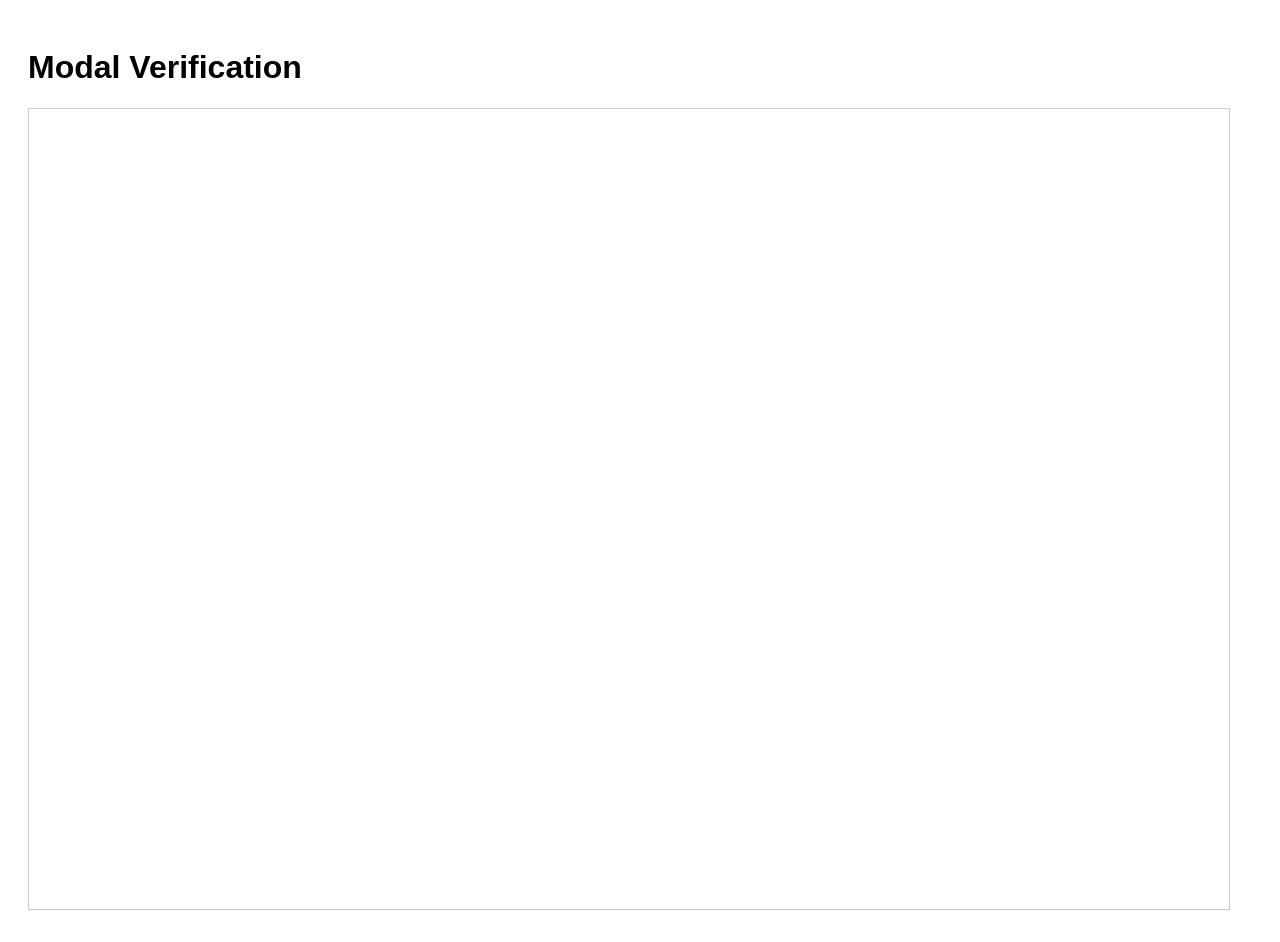
<file: modal_test_runner.html>
<!DOCTYPE html>
<html>
<head>
 <meta charset="utf-8">
 <title>Modal Click Verification</title>
 <style>
 body { font-family: sans-serif; padding: 20px; }
 .test-pass { color: green; font-weight: bold; margin: 4px 0; }
 .test-fail { color: red; font-weight: bold; margin: 4px 0; }
 </style>
</head>
<body>
 <h1>Modal Verification</h1>
 <div id="results"></div>
 <iframe id="appFrame" src="http://127.0.0.1:8888/" style="width:1200px; height:800px; border:1px solid #ccc;"></iframe>
 <script>
 const resultsEl = document.getElementById("results");
 function report(name, pass, detail) {
 const d = document.createElement("div");
 d.className = pass ? "test-pass" : "test-fail";
 d.textContent = (pass ? "[PASS] " : "[FAIL] ") + name + (detail ? ": " + detail : "");
 resultsEl.appendChild(d);
 }

 const frame = document.getElementById("appFrame");
 frame.onload = async () => {
 await new Promise(r => setTimeout(r, 1500));
 const doc = frame.contentDocument || frame.contentWindow.document;
 const win = frame.contentWindow;

 try {
 win.selectResident(1);
 await new Promise(r => setTimeout(r, 400));

 // 1. 特殊指示を変更ボタン
 const btnSpecial = Array.from(doc.querySelectorAll("button")).find(b => b.textContent.includes("特殊指示を変更"));
 report("特殊指示変更ボタン存在確認", !!btnSpecial);
 if (btnSpecial) {
 btnSpecial.click();
 await new Promise(r => setTimeout(r, 200));
 const m = doc.getElementById("clinicInstructionModal");
 const isOpen = m && win.getComputedStyle(m).display === "flex";
 report("特殊指示変更ボタン クリックでモーダル表示", isOpen, m ? win.getComputedStyle(m).display : "要素なし");
 win.closeModal("clinicInstructionModal");
 }

 // 2. 指示内容を変更ボタン
 const btnInstructions = Array.from(doc.querySelectorAll("button")).find(b => b.textContent.includes("指示内容を変更"));
 report("指示内容変更ボタン存在確認", !!btnInstructions);
 if (btnInstructions) {
 btnInstructions.click();
 await new Promise(r => setTimeout(r, 200));
 const m = doc.getElementById("clinicInstructionModal");
 const isOpen = m && win.getComputedStyle(m).display === "flex";
 report("指示内容変更ボタン クリックでモーダル表示", isOpen, m ? win.getComputedStyle(m).display : "要素なし");
 win.closeModal("clinicInstructionModal");
 }

 // 3. 予定日を変更ボタン
 const btnDate = Array.from(doc.querySelectorAll("button")).find(b => b.textContent.includes("予定日を変更"));
 report("予定日変更ボタン存在確認", !!btnDate);
 if (btnDate) {
 btnDate.click();
 await new Promise(r => setTimeout(r, 200));
 const m = doc.getElementById("clinicInstructionModal");
 const isOpen = m && win.getComputedStyle(m).display === "flex";
 report("予定日変更ボタン クリックでモーダル表示", isOpen, m ? win.getComputedStyle(m).display : "要素なし");
 win.closeModal("clinicInstructionModal");
 }

 // 4. 受診指示を変更ボタン (サマリー見出し横)
 const btnClinicSummary = Array.from(doc.querySelectorAll("button")).find(b => b.textContent.includes("受診指示を変更"));
 report("受診指示変更(サマリー)ボタン存在確認", !!btnClinicSummary);
 if (btnClinicSummary) {
 btnClinicSummary.click();
 await new Promise(r => setTimeout(r, 200));
 const m = doc.getElementById("clinicInstructionModal");
 const isOpen = m && win.getComputedStyle(m).display === "flex";
 report("受診指示変更(サマリー)ボタン クリックでモーダル表示", isOpen, m ? win.getComputedStyle(m).display : "要素なし");
 win.closeModal("clinicInstructionModal");
 }

 // 5. 身体状況・食形態を変更ボタン
 const btnBody = Array.from(doc.querySelectorAll("button")).find(b => b.textContent.includes("身体状況・食形態を変更"));
 report("身体状況・食形態変更ボタン存在確認", !!btnBody);
 if (btnBody) {
 btnBody.click();
 await new Promise(r => setTimeout(r, 200));
 const m = doc.getElementById("bodyConditionModal");
 const isOpen = m && win.getComputedStyle(m).display === "flex";
 report("身体状況・食形態変更ボタン クリックでモーダル表示", isOpen, m ? win.getComputedStyle(m).display : "要素なし");
 win.closeModal("bodyConditionModal");
 }

 // 6. 病歴を変更ボタン
 const btnDiseaseEdit = Array.from(doc.querySelectorAll("button")).find(b => b.textContent.includes("病歴を変更"));
 report("病歴変更ボタン存在確認", !!btnDiseaseEdit);
 if (btnDiseaseEdit) {
 btnDiseaseEdit.click();
 await new Promise(r => setTimeout(r, 200));
 const m = doc.getElementById("bodyConditionModal");
 const isOpen = m && win.getComputedStyle(m).display === "flex";
 report("病歴変更ボタン クリックで身体状況・病歴モーダル表示", isOpen, m ? win.getComputedStyle(m).display : "要素なし");
 win.closeModal("bodyConditionModal");
 }

 // 7. 病歴タグクリック
 const tag = doc.querySelector(".disease-tag");
 report("病歴タグ存在確認", !!tag);
 if (tag) {
 tag.click();
 await new Promise(r => setTimeout(r, 200));
 const m = doc.getElementById("diseaseModal");
 const isOpen = m && win.getComputedStyle(m).display === "flex";
 report("病歴タグ クリックで病歴ガイドモーダル表示", isOpen, m ? win.getComputedStyle(m).display : "要素なし");

 const c = doc.getElementById("diseaseModalContent");
 const hasUnneededBanner = c && c.textContent.includes("介護職が無理な医療判断を行う必要はありません");
 const hasEmergencySection = c && c.textContent.includes("すぐに看護師・医師へ報告する基準");
 const hasSafeCareSection = c && c.textContent.includes("現場介護でしてよい対応・ケア");
 report("病歴ガイド 不要な能書きバナーが完全削除されていること", !hasUnneededBanner);
 report("病歴ガイド すぐに看護師・医師へ報告する基準が明記されていること", hasEmergencySection);
 // 用語リンク (.term-link) の存在確認
 const termLinks = doc.querySelectorAll("#diseaseModalContent .term-link");
 report("病歴ガイド内 専門用語タップリンクの存在確認", termLinks.length > 0, termLinks.length + "件の用語リンクを検出");

 if (termLinks.length > 0) {
 // 最初の用語リンクをクリック
 const firstTerm = termLinks[0];
 const termText = firstTerm.textContent.trim();
 firstTerm.click();
 await new Promise(r => setTimeout(r, 200));

 const termCard = doc.getElementById("termExplainCard");
 const isCardOpen = termCard && win.getComputedStyle(termCard).display !== "none";
 report("専門用語『" + termText + "』タップで解説カードが表示されること", isCardOpen);

 const titleEl = doc.getElementById("termExplainTitle");
 const meaningEl = doc.getElementById("termExplainMeaning");
 const checkpointEl = doc.getElementById("termExplainCheckpoint");
 const badgeEl = doc.getElementById("termExplainUrgencyBadge");

 const hasTitle = titleEl && titleEl.textContent.trim().length > 0;
 const hasMeaning = meaningEl && meaningEl.textContent.trim().length > 0;
 const hasCheckpoint = checkpointEl && checkpointEl.textContent.trim().length > 0;
 const hasBadge = badgeEl && badgeEl.textContent.trim().length > 0;

 report("用語解説カードにタイトル・意味・観察ポイント・緊急度が表示されていること", hasTitle && hasMeaning && hasCheckpoint && hasBadge,
 "用語=" + (titleEl ? titleEl.textContent : "") + ", 緊急度=" + (badgeEl ? badgeEl.textContent : ""));

 // 閉じるボタンの動作確認
 win.closeTermExplanation();
 await new Promise(r => setTimeout(r, 100));
 const isCardClosed = termCard && win.getComputedStyle(termCard).display === "none";
 report("用語解説カードの閉じる処理が正常に動作すること", isCardClosed);
 }

 win.closeModal("diseaseModal");
 }

 // 8. 個人カルテ用カレンダー ナビゲーションの存在・レンダリング確認
 const pCalContainer = doc.getElementById("personalCalendarContainer");
 report("個人カルテ用カレンダー コンテナ存在確認", !!pCalContainer);
 if (pCalContainer) {
 const cells = pCalContainer.querySelectorAll("td");
 report("個人カレンダー内 日付セル描画確認", cells.length >= 28, cells.length + "個のセルを描画");
 }

 // 9. 個人サマリーカード（血圧・体温・体重等）の集約表示確認
 const pSummaryArea = doc.getElementById("personalDailySummaryArea");
 report("個人デイリーサマリーエリア存在確認", !!pSummaryArea);
 if (pSummaryArea) {
 const text = pSummaryArea.textContent;
 const hasBp = text.includes("血圧");
 const hasTemp = text.includes("体温");
 const hasWeight = text.includes("体重");
 const hasMeals = text.includes("食事");
 report("個人サマリーカードに血圧・体温・体重・食事等の全項目が集約表示されていること", hasBp && hasTemp && hasWeight && hasMeals,
 "血圧=" + hasBp + ", 体温=" + hasTemp + ", 体重=" + hasWeight + ", 食事=" + hasMeals);
 }

 // 10. 個人バイタル・体重入力モーダルのオープン・連動確認
 win.openPersonalVitalModal();
 await new Promise(r => setTimeout(r, 200));
 const pvModal = doc.getElementById("personalVitalModal");
 const isPvModalOpen = pvModal && win.getComputedStyle(pvModal).display === "flex";
 report("個人カルテより『＋バイタル・体重を記録/編集』モーダルが開くこと", isPvModalOpen);

 const pvmBpHigher = doc.getElementById("pvmBpHigher");
 const pvmWeight = doc.getElementById("pvmWeight");
 const hasInputs = pvmBpHigher && pvmWeight;
 report("モーダル内に最高血圧・最低血圧・体重等の入力項目が存在すること", hasInputs);

 win.closeModal("personalVitalModal");
 await new Promise(r => setTimeout(r, 100));
 const isPvModalClosed = pvModal && win.getComputedStyle(pvModal).display === "none";
 report("バイタル・体重モーダルが正常に閉じられること", isPvModalClosed);

 // 11. 記録区分クイック選択ボタンの動作確認
 const catBtnTokukan = doc.querySelector('#categoryQuickButtons button[data-cat="特変"]');
 report("記録区分『特変』クイックボタン存在確認", !!catBtnTokukan);
 if (catBtnTokukan) {
 catBtnTokukan.click();
 await new Promise(r => setTimeout(r, 100));
 const catSelect = doc.getElementById("recordCategory");
 const isCategorySelected = catSelect && catSelect.value === "特変";
 const isBtnActive = catBtnTokukan.classList.contains("active");
 report("記録区分『特変』ボタンクリックでセレクト値とアクティブ状態が連動すること", isCategorySelected && isBtnActive,
 "セレクト値=" + (catSelect ? catSelect.value : "") + ", active=" + isBtnActive);

 // 介護に戻す
 win.selectRecordCategory("介護");
 }

 // 12. 業務日誌 特変・申送り・連絡追加 モーダルの動作確認
 win.openDailyJournalAddRecordModal("特変");
 await new Promise(r => setTimeout(r, 200));
 const djModal = doc.getElementById("dailyJournalAddRecordModal");
 const isDjModalOpen = djModal && win.getComputedStyle(djModal).display === "flex";
 report("業務日誌『 ＋特変・申送り・連絡を追加』モーダルが開くこと", isDjModalOpen);

 const djmResidentSelect = doc.getElementById("djmResidentSelect");
 const djmCategorySelect = doc.getElementById("djmCategorySelect");
 const djmContent = doc.getElementById("djmContent");
 report("日誌モーダル内に入居者選択・区分・記録内容が存在すること", !!(djmResidentSelect && djmCategorySelect && djmContent));

 win.closeModal("dailyJournalAddRecordModal");
 await new Promise(r => setTimeout(r, 100));
 const isDjModalClosed = djModal && win.getComputedStyle(djModal).display === "none";
 report("業務日誌モーダルが正常に閉じられること", isDjModalClosed);

 // 13. 希望休・要望登録モーダルの動作確認
 win.openShiftHopeModal();
 await new Promise(r => setTimeout(r, 200));
 const hopeModal = doc.getElementById("shiftHopeModal");
 const isHopeModalOpen = hopeModal && win.getComputedStyle(hopeModal).display === "flex";
 report("希望休・事前要望登録モーダルが開くこと", isHopeModalOpen);

 const hopeStaff = doc.getElementById("shiftHopeStaff");
 const hopeDay = doc.getElementById("shiftHopeDay");
 const hopeReason = doc.getElementById("shiftHopeReason");
 const hopeList = doc.getElementById("shiftHopeList");
 report("希望休モーダル内に対象職員・希望日・理由・一覧が存在すること", !!(hopeStaff && hopeDay && hopeReason && hopeList));

 win.closeModal("shiftHopeModal");
 await new Promise(r => setTimeout(r, 100));
 const isHopeModalClosed = hopeModal && win.getComputedStyle(hopeModal).display === "none";
 report("希望休モーダルが正常に閉じられること", isHopeModalClosed);

 // 14. 本日の勤務体制バーの動的連動確認
 const todayBar = doc.getElementById("todayShiftBar");
 const todayBarText = todayBar ? todayBar.textContent : "";
 const hasDynamicShiftContent = todayBarText.includes("早出") && todayBarText.includes("日勤") && todayBarText.includes("夜勤");
 report("本日の勤務体制バーがシフト表と動的連動し早出・日勤・夜勤等が表示されること", hasDynamicShiftContent, todayBarText.slice(0, 60));

 // 15. 自動バックアップ稼働状況モーダルの動作確認
 win.openBackupStatusModal();
 await new Promise(r => setTimeout(r, 200));
 const bModal = doc.getElementById("backupStatusModal");
 const isBModalOpen = bModal && win.getComputedStyle(bModal).display === "flex";
 report("自動バックアップ稼働状況モーダルが開くこと", isBModalOpen);

 win.closeModal("backupStatusModal");
 await new Promise(r => setTimeout(r, 100));
 const isBModalClosed = bModal && win.getComputedStyle(bModal).display === "none";
 report("自動バックアップ稼働状況モーダルが正常に閉じられること", isBModalClosed);

 // 16. 職員切り替え4桁PIN認証・ランダムテンキーモーダルの動作確認
 win.openStaffPinAuthModal("木村 健一");
 await new Promise(r => setTimeout(r, 200));
 const spaModal = doc.getElementById("staffPinAuthModal");
 const isSpaModalOpen = spaModal && win.getComputedStyle(spaModal).display === "flex";
 report("職員4桁PIN認証モーダルが開くこと", isSpaModalOpen);

 const keypad = doc.getElementById("staffPinKeypad");
 const keypadButtons = keypad ? keypad.querySelectorAll("button") : [];
 report("ランダムテンキーに0〜9のシャッフルボタンが10個生成されること", keypadButtons.length === 10);

 win.closeModal("staffPinAuthModal");
 await new Promise(r => setTimeout(r, 100));
 const isSpaModalClosed = spaModal && win.getComputedStyle(spaModal).display === "none";
 report("職員4桁PIN認証モーダルが正常に閉じられること", isSpaModalClosed);

 // 17. 職員自己暗証番号設定モーダルの動作確認
 win.openInitialPinModal();
 await new Promise(r => setTimeout(r, 200));
 const ipModal = doc.getElementById("initialPinModal");
 const isIpModalOpen = ipModal && win.getComputedStyle(ipModal).display === "flex";
 report("職員自己暗証番号設定モーダルが開くこと", isIpModalOpen);

 win.closeModal("initialPinModal");
 await new Promise(r => setTimeout(r, 100));
 const isIpModalClosed = ipModal && win.getComputedStyle(ipModal).display === "none";
 report("職員自己暗証番号設定モーダルが正常に閉じられること", isIpModalClosed);

 // 18. 定型文テンプレート管理モーダルの動作確認
 win.openTemplateManageModal();
 await new Promise(r => setTimeout(r, 200));
 const tmModal = doc.getElementById("templateManageModal");
 const isTmModalOpen = tmModal && win.getComputedStyle(tmModal).display === "flex";
 report("定型文テンプレート管理モーダルが開くこと", isTmModalOpen);
 win.closeModal("templateManageModal");
 await new Promise(r => setTimeout(r, 100));
 const isTmModalClosed = tmModal && win.getComputedStyle(tmModal).display === "none";
 report("定型文テンプレート管理モーダルが正常に閉じられること", isTmModalClosed);

 // 19. 介護サマリー (生活・ADL詳細) モーダルの動作確認
 win.openCareSummaryModal(1);
 await new Promise(r => setTimeout(r, 200));
 const csModal = doc.getElementById("careSummaryModal");
 const isCsModalOpen = csModal && win.getComputedStyle(csModal).display === "flex";
 report("介護サマリー (生活・ADL詳細) モーダルが開くこと", isCsModalOpen);
 const csBasicInfo = doc.getElementById("csBasicInfo");
 const csAdl = doc.getElementById("csAdl");
 report("介護サマリー内に基本情報・ADL等の13項目が存在すること", !!(csBasicInfo && csAdl));
 win.closeModal("careSummaryModal");
 await new Promise(r => setTimeout(r, 100));
 const isCsModalClosed = csModal && win.getComputedStyle(csModal).display === "none";
 report("介護サマリーモーダルが正常に閉じられること", isCsModalClosed);

 // 20. 緊急搬送・受診サマリー モーダルの動作確認
 win.openEmergencySummaryModal(1);
 await new Promise(r => setTimeout(r, 200));
 const emgModal = doc.getElementById("emergencySummaryModal");
 const isEmgModalOpen = emgModal && win.getComputedStyle(emgModal).display === "flex";
 report("緊急搬送・受診サマリー モーダルが開くこと", isEmgModalOpen);
 const emgPreview = doc.getElementById("emergencySummarySheetPreview");
 report("緊急搬送サマリー内にプレビューシートが生成されていること", !!(emgPreview && emgPreview.innerHTML.length > 50));
 win.closeModal("emergencySummaryModal");
 await new Promise(r => setTimeout(r, 100));
 const isEmgModalClosed = emgModal && win.getComputedStyle(emgModal).display === "none";
 report("緊急搬送サマリーモーダルが正常に閉じられること", isEmgModalClosed);

 // 21. 点眼指示の登録・処方変更モーダルの動作確認
 const btnEyedropEdit = Array.from(doc.querySelectorAll("button")).find(b => b.textContent.includes("点眼指示を変更"));
 report("点眼指示変更ボタン存在確認", !!btnEyedropEdit);
 if (btnEyedropEdit) {
 btnEyedropEdit.click();
 await new Promise(r => setTimeout(r, 200));
 const edModal = doc.getElementById("eyedropOrderModal");
 const isEdOpen = edModal && win.getComputedStyle(edModal).display === "flex";
 report("点眼指示変更ボタン クリックでモーダル表示", isEdOpen);
 win.closeModal("eyedropOrderModal");
 }

 // 22. 介護記録個別編集モーダルの動作確認
 const firstRec = (win.db.data.care_records || [])[0];
 if (firstRec) {
 win.openEditCareRecordModal(firstRec.id);
 await new Promise(r => setTimeout(r, 200));
 const ecrModal = doc.getElementById("editCareRecordModal");
 const isEcrOpen = ecrModal && win.getComputedStyle(ecrModal).display === "flex";
 report("介護記録個別編集モーダルが開くこと", isEcrOpen);
 const editCrContent = doc.getElementById("editCrContent");
 report("編集モーダル内に記録内容入力欄が存在すること", !!editCrContent);
 win.closeModal("editCareRecordModal");
 await new Promise(r => setTimeout(r, 100));
 const isEcrClosed = ecrModal && win.getComputedStyle(ecrModal).display === "none";
 report("介護記録個別編集モーダルが正常に閉じられること", isEcrClosed);
 }

 // 23. 夜間巡視定型文設定モーダルの動作確認
 win.openNightTurnTemplateModal();
 await new Promise(r => setTimeout(r, 200));
 const nttModal = doc.getElementById("nightTurnTemplateModal");
 const isNttOpen = nttModal && win.getComputedStyle(nttModal).display === "flex";
 report("夜間巡視定型文設定モーダルが開くこと", isNttOpen);
 const tplNightSleep = doc.getElementById("tplNightSleep");
 report("定型文設定モーダル内に安眠中入力欄が存在すること", !!tplNightSleep);
 win.closeModal("nightTurnTemplateModal");
 await new Promise(r => setTimeout(r, 100));
 const isNttClosed = nttModal && win.getComputedStyle(nttModal).display === "none";
 report("夜間巡視定型文設定モーダルが正常に閉じられること", isNttClosed);

 const fin = document.createElement("div");
 fin.id = "testComplete";
 document.body.appendChild(fin);
 } catch (err) {
 report("テスト実行例外", false, err.message);
 }
 };
 </script>
</body>
</html>
</file>
